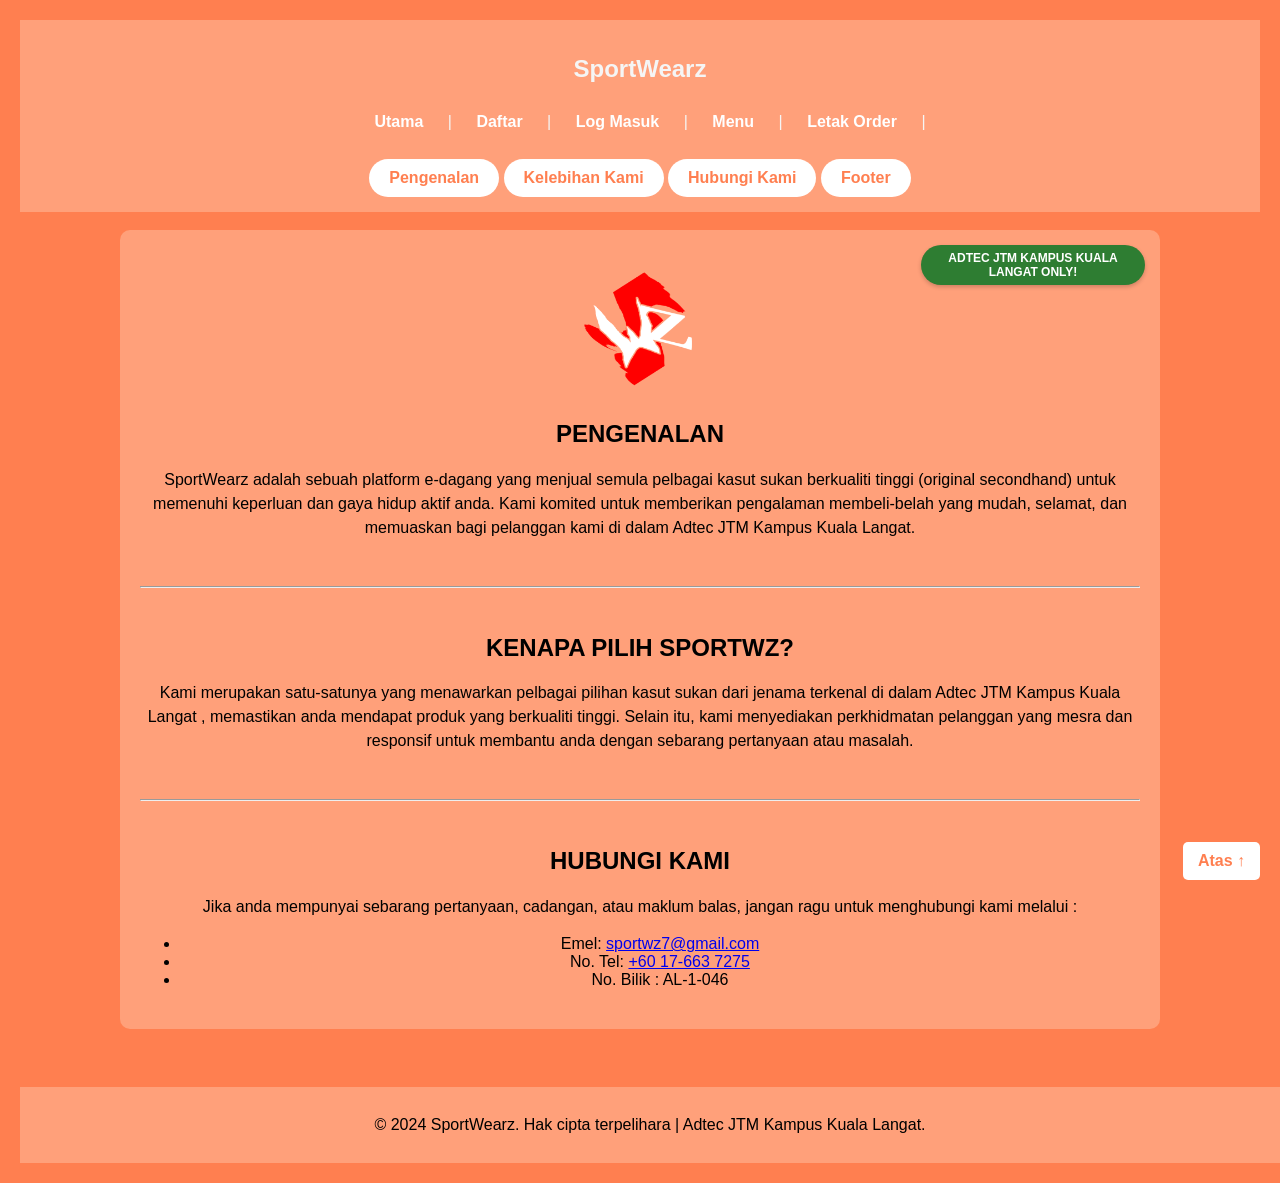
<file: index.html>
<!DOCTYPE html>
<html lang="ms">
<head>
    <meta charset="UTF-8">
    <meta name="viewport" content="width=device-width, initial-scale=1.0">
    <title>SportWZ</title>
    <link rel="stylesheet" href="style.css">
    <link rel="icon" href="WZ(1).png">
</head>
<body>
    
    <nav class="header-navO">
        <h1>SportWearz</h1>
        
        
        <div class="div2">
            <a href="index.html">Utama</a> |
            <a href="daftar.html">Daftar</a> |
            <a href="login.html">Log Masuk</a> |
            <a href="menu.html">Menu</a> |
            <a href="placeorder.html">Letak Order</a> |
        <br><br>
        </div>
        <div class="div1">
            <a href="#pengenalan">Pengenalan</a>
            <a href="#kelebihan">Kelebihan Kami</a>
            <a href="#hubungi-kami">Hubungi Kami</a>
            <a href="#footer">Footer</a>
        </div>
        
    </nav>
        <br>
        

    <main class="container" id="pengenalan">
        <img class="logo" src="WZ.png">
        <div class="lencana-ori">ADTEC JTM KAMPUS KUALA LANGAT ONLY!</div>
        <div class="banner-container" id="pengenalan">
         <h2>PENGENALAN</h2>
         <p>
            <p>SportWearz adalah sebuah platform e-dagang yang menjual semula pelbagai kasut sukan berkualiti tinggi (original secondhand) untuk memenuhi keperluan dan gaya hidup aktif anda. Kami komited untuk memberikan pengalaman membeli-belah yang mudah, selamat, dan memuaskan bagi pelanggan kami di dalam Adtec JTM Kampus Kuala Langat.</p>
         </p>
         </div><br><hr><br>
         <div class="banner-container" id="kelebihan">
         <h2>KENAPA PILIH SPORTWZ?</h2>
         <p>
            <p>Kami merupakan satu-satunya yang menawarkan pelbagai pilihan kasut sukan dari jenama terkenal di dalam Adtec JTM Kampus Kuala Langat , memastikan anda mendapat produk yang berkualiti tinggi. Selain itu, kami menyediakan perkhidmatan pelanggan yang mesra dan responsif untuk membantu anda dengan sebarang pertanyaan atau masalah.</p>
         </p>
        </div><br><hr><br>
        <div class="banner-container" id="hubungi-kami">
         <h2>HUBUNGI KAMI</h2>
         <p>
            <p>Jika anda mempunyai sebarang pertanyaan, cadangan, atau maklum balas, jangan ragu untuk menghubungi kami melalui :</p>
            <ul>
                <li>Emel: <a href="mailto:sportwz7@gmail.com"> sportwz7@gmail.com</a></li>
                <li>No. Tel: <a href="tel:+60176637275"> +60 17-663 7275</a></li>
                <li>No. Bilik : AL-1-046</li>
            </ul>
    </main><br>
    <a class="button-kekal" href="#pengenalan">Atas ↑</a>
    <footer class="footer" id="footer">
        <p>&copy; 2024 SportWearz. Hak cipta terpelihara | Adtec JTM Kampus Kuala Langat.</p>
    </footer>
</body>
</html>
</file>
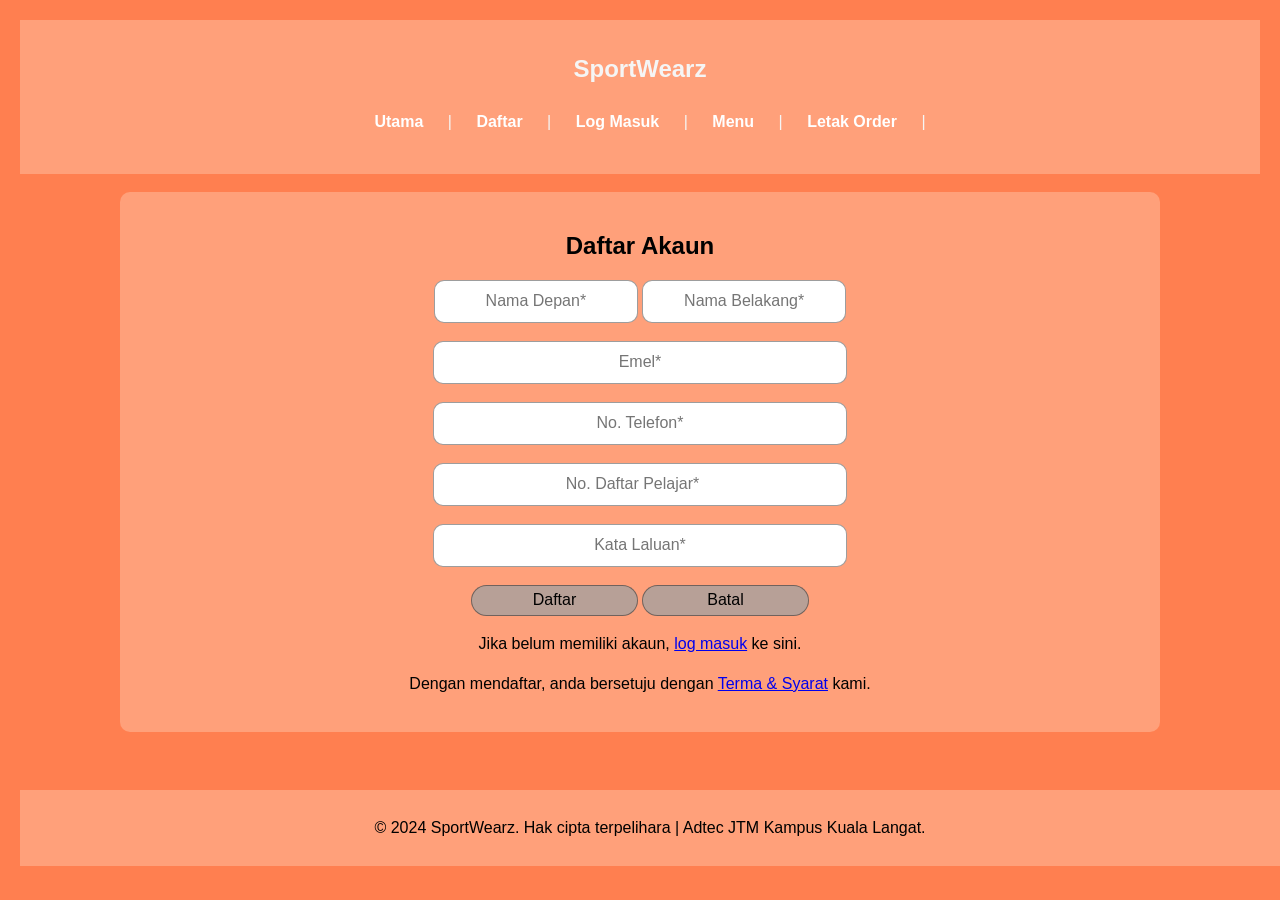
<file: daftar.html>
<!DOCTYPE html>
<html lang="ms">
<head>
    <meta charset="UTF-8">
    <meta name="viewport" content="width=device-width, initial-scale=1.0">
    <title>SportWZ</title>
    <link rel="stylesheet" href="style.css">
    <link rel="icon" href="WZ(1).png">
</head>
<body>
    
    <nav class="header-navO">
        <h1>SportWearz</h1>
        
        <div class="div2">
            <a href="index.html">Utama</a> |
            <a href="daftar.html">Daftar</a> |
            <a href="login.html">Log Masuk</a> |
            <a href="menu.html">Menu</a> |
            <a href="placeorder.html">Letak Order</a> |
        <br><br></nav>
        </div>
        <br>
    <main class="container">
        <form>
            <div>
                <h2>Daftar Akaun</h2>
                     
                <input class="lolo" type="text" id="nama" name="nama" required placeholder="Nama Depan*">      
                <input class="lolo" type="text" id="nama" name="nama" required placeholder="Nama Belakang*"><br><br>

                <input type="email" id="email" name="email" required placeholder="Emel*"><br><br>
                
                <input type="tel" id="noTel" name="noTel" required placeholder="No. Telefon*"><br><br>

                <input type="number" id="noNdp" name="noNdp" required placeholder="No. Daftar Pelajar*" min="0"><br><br>

                <input type="password" id="kataLaluan" name="kataLaluan" required placeholder="Kata Laluan*"><br>
                <br>
                <button type="submit">Daftar</button>
                <button type="reset">Batal</button>
            </div>
        </form>
            <p>Jika belum memiliki akaun, <a href="login.html">log masuk</a> ke sini.</p>
            <p>Dengan mendaftar, anda bersetuju dengan <a href="#">Terma & Syarat</a> kami.</p>

    </main><br>
    <footer class="footer">
        <p>&copy; 2024 SportWearz. Hak cipta terpelihara | Adtec JTM Kampus Kuala Langat.</p>
    </footer>
</body>
</html>
</file>
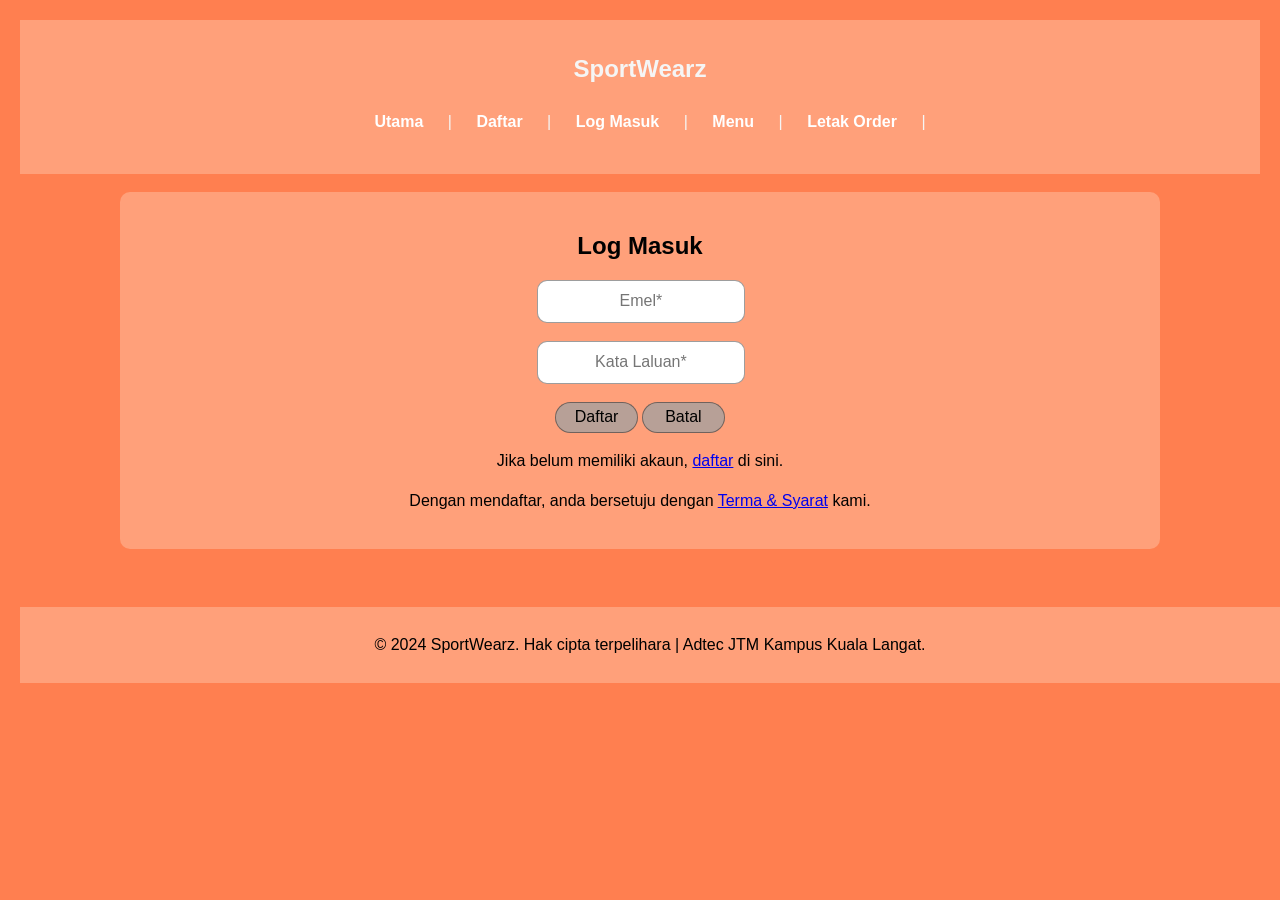
<file: login.html>
<!DOCTYPE html>
<html lang="ms">
<head>
    <meta charset="UTF-8">
    <meta name="viewport" content="width=device-width, initial-scale=1.0">
    <title>SportWZ</title>
    <link rel="stylesheet" href="style.css">
    <link rel="icon" href="WZ(1).png">
</head>
<body>
    
    <nav class="header-navO">
        <h1>SportWearz</h1>
        
        <div class="div2">
            <a href="index.html">Utama</a> |
            <a href="daftar.html">Daftar</a> |
            <a href="login.html">Log Masuk</a> |
            <a href="menu.html">Menu</a> |
            <a href="placeorder.html">Letak Order</a> |
        <br><br></nav>
        </div>
        <br>
    <main class="container">
        <form>
            <div>
                <h2>Log Masuk</h2>
                     
                <input type="email" id="email" name="email" required placeholder="Emel*"><br><br>

                <input type="password" id="kataLaluan" name="kataLaluan" required placeholder="Kata Laluan*"><br>
                <br>
                <button type="submit">Daftar</button>
                <button type="reset">Batal</button>
            </div>
        </form>
            <p>Jika belum memiliki akaun, <a href="daftar.html">daftar</a> di sini.</p>
            <p>Dengan mendaftar, anda bersetuju dengan <a href="#">Terma & Syarat</a> kami.</p>

    </main><br>
    <footer class="footer">
        <p>&copy; 2024 SportWearz. Hak cipta terpelihara | Adtec JTM Kampus Kuala Langat.</p>
    </footer>
</body>
</html>
</file>
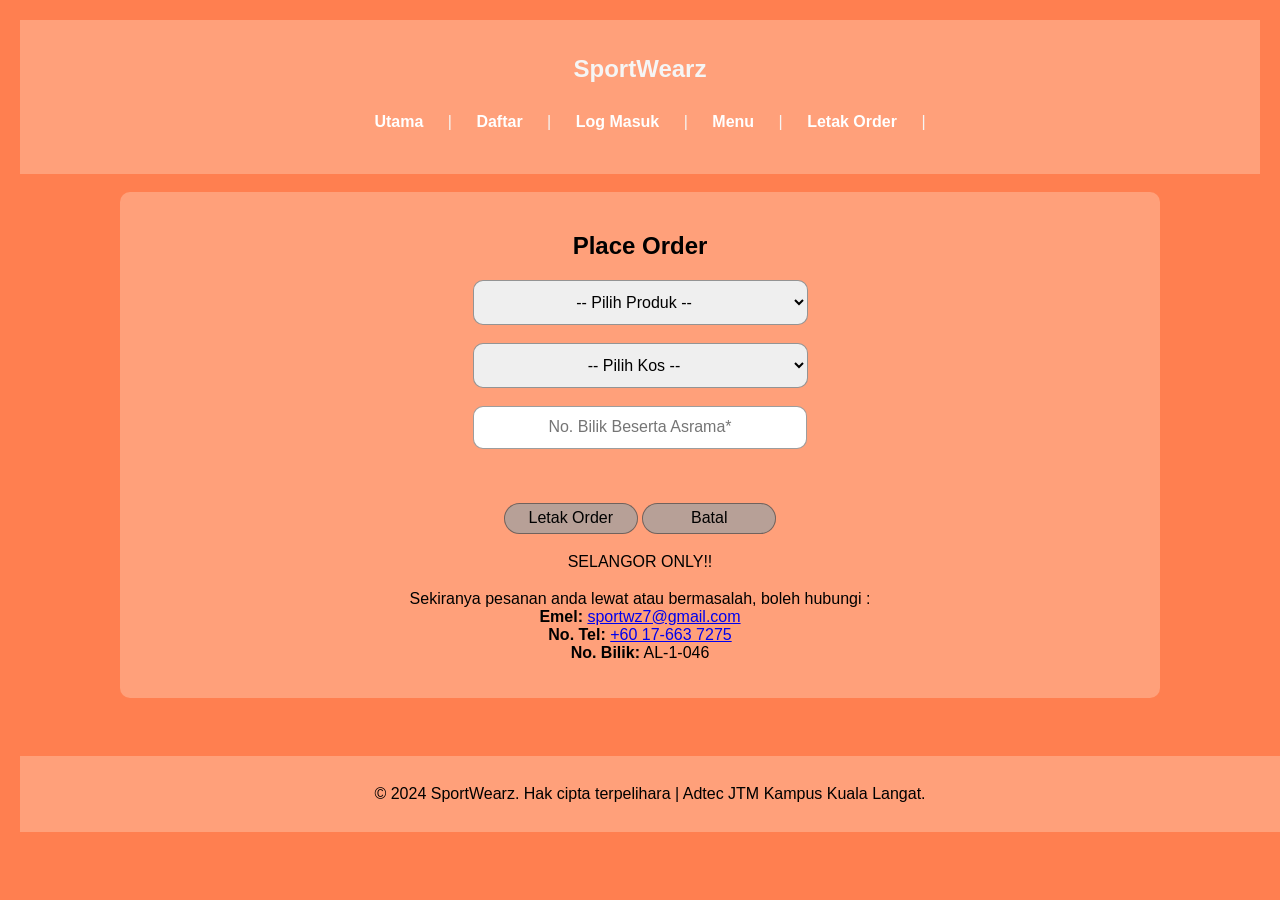
<file: placeorder.html>
<!DOCTYPE html>
<html lang="ms">
<head>
    <meta charset="UTF-8">
    <meta name="viewport" content="width=device-width, initial-scale=1.0">
    <title>SportWZ</title>
    <link rel="stylesheet" href="style.css">
    <link rel="icon" href="WZ(1).png">
</head>
<body>
    
    <nav class="header-navO">
        <h1>SportWearz</h1>
        
        <div class="div2">
            <a href="index.html">Utama</a> |
            <a href="daftar.html">Daftar</a> |
            <a href="login.html">Log Masuk</a> |
            <a href="menu.html">Menu</a> |
            <a href="placeorder.html">Letak Order</a> |
        <br><br></nav>
        </div>
        <br>
    <main class="container">
        <form>
            <div>
                <h2>Place Order</h2>
                
                <select name="produk" id="produk" required>
                    <option value="">-- Pilih Produk --</option>
                    <option value="1">Joma Toledo Cup 2601 SG (RM208)</option>
                    <option value="2">Mizuno Wave Rider 23 (RM230)</option>
                    <option value="3">Umbro Mens Speciali Liga Leather (RM215)</option>
                    <option value="4">Nike Phantom 6 Low Elite FG (RM324)</option>
                    </select>
                <br><br>
                <select name="daerah" id="daerah" required>
                    <option value="">-- Pilih Kos --</option>
                    <option value="1">DCCS34 - D.CADD</option>
                    <option value="2">DIKR34 - TKR</option>
                    <option value="3">DIPA04 - TPP</option>
                    <option value="4">G05 - TPM</option>
                    <option value="4">SCCS03 - CADD</option>
                    <option value="6">SIKR03 - TKR</option>
                    <option value="7">SIMI03 - TPM</option>
                </select>
                <br><br>
                <input type="text" id="bilik" name="bilik" required placeholder="No. Bilik Beserta Asrama*"><br><br>
                <br><br>
                <button type="submit">Letak Order</button>
                <button type="reset">Batal</button>
            </div>
        </form>
            <p>SELANGOR ONLY!!</p>
            <blockquote>Sekiranya pesanan anda lewat atau bermasalah, boleh hubungi :<br>
                <strong>Emel:</strong> <a href="mailto:sportwz7@gmail.com">sportwz7@gmail.com</a></li><br>
                <strong>No. Tel:</strong> <a href="tel:+60176637275">+60 17-663 7275</a></li><br>
                <strong>No. Bilik:</strong> AL-1-046</li>
            </blockquote>

    </main><br>
    <footer class="footer">
        <p>&copy; 2024 SportWearz. Hak cipta terpelihara | Adtec JTM Kampus Kuala Langat.</p>
    </footer>
</body>
</html>
</file>
<file: style.css>
body {
    font-family:'Gill Sans', 'Gill Sans MT', sans-serif;
    background-color: coral;
    margin: 0%;
    padding: 20px;
    line-height: normal;
}
.lencana-ori {
    position: absolute;
    top: 15px; 
    right: 15px; 
    z-index: 10;
    background-color: #2E7D32;
    color: #FFFFFF; 
    padding: 6px 12px;
    font-size: 12px; 
    font-weight: bold; 
    border-radius: 20px; 
    box-shadow: 0 2px 4px rgba(0,0,0,0.2);
    width: 200px;
}
.header-navO {
    position: sticky;
    top: 0;
    z-index: 100;
    color: whitesmoke;
    background-color: lightsalmon;
    padding: 15px;
    text-align: center;
}
.logo {
    top: 0%;
    right: 0;
    width: 15%;
    height: 15%;
    display: block;
    margin: auto;
}
.div1 {
    position: relative;
    top: 0%;
    left: 0%;
    width: 100%;
    height: 100%;
 
}
.div1 a {
    color: coral;
    font-weight: bold;
    text-decoration: none;
    padding: 10px 20px;
    background-color: #FFFFFF;
    border-radius: 20px;
    display: inline-block;
    transition: 0.3s;
}
.div2 {
    position: relative;
    top: 0%;
    left: 0%;
    width: 100%;
    height: 100%;
 
}
.div2 a {
    color: white;
    font-weight: bold;
    text-decoration: none;
    padding: 10px 20px;
    display: inline-block;
    transition: 0.3s;
}
.container {
    max-width: 1000px;
    padding: 20px;
    margin: 0 auto;
    background-color: lightsalmon;
    border-radius: 10px;
    position: relative; 
    text-align: center;
    margin-bottom: 20px;
}
label {
    text-align: left;   
}
.banner-container {
    position: relative; 
    text-align: center;
    margin-bottom: 20px;
    
}
footer {
    position: relative;
    bottom: 0;
    width: 100%;
    background-color: lightsalmon;
    color: black;
    text-align: center;
    padding: 10px;
    margin-top: 20px;
}
.button-kekal {
    position: fixed;
    bottom: 20px;
    right: 20px;
    background-color: white;
    color: coral;
    padding: 10px 15px;
    border-radius: 5px;
    text-decoration: none;
    font-weight: bold;
    z-index: 1000;
}
input {
    width: 98%;
    height: 39px;
    border: 1px solid rgba(0, 0, 0, 0.384);
    border-radius: 10px;
    text-align: center;
    font-size: 16px;
}
select, textarea {
    width: 100%;
    height: 45px;
    border: 1px solid rgba(0, 0, 0, 0.384);
    border-radius: 10px;
    text-align: center;
    font-size: 16px;
}
form {
    width: 100%;
    display: flex;
    flex-direction: column;
    align-items: center;
}
.lolo {
    width: 47.5%;
    height: 39px;
    border: 1px solid rgba(0, 0, 0, 0.384);
    border-radius: 10px;
    text-align: center;
    font-size: 16px;
}
button {
    width: 40%;
    height: 31px;
    border: 1px solid rgba(0, 0, 0, 0.384);
    border-radius: 20px;
    text-align: center;
    font-size: 16px;
    background-color: rgba(161, 161, 161, 0.76);
    cursor: pointer;
}
button:hover {
    background-color: darkgrey;
}   
p {
    line-height: 1.5;
}
.grid {
    display: grid; 
    grid-template-columns: 100% 1fr; /*2 column sama saiz "1fr"*/
    gap: 15px; 
    margin: 15px 0;
}
.item-grid { 
    background-color: #FFFDE7; 
    padding: 12px; /*jarak content ngan sempadan*/
    border-left: 4px solid green; 
    border-radius: 4px; 
}
.shoe-image {
    width: 30%; 
    height: auto; 
}
.shoe-image1 {
    width: 25%; 
    height: auto;
    margin: 50px; 
}
.price {

    font-weight: bold; 
    color: lightgrey; 
    background-color: green;
    border: 1px solid lightgrey;
    padding: 4px 8px;   
    border-radius: 4px;
    width: 30%;
    display: block;
    margin: 10px auto;
}
h3 {
    margin: 0; 
    font-size: 24px; 
}
.order {
    padding: 10px 20px;
    background-color: #3c7c3e;
    color: white;
    text-decoration: none;
    border-radius: 5px;
    width: 10%;
    height: 20px;
    display: block;
    margin: 10px auto;
    margin-right: 15px;
}
.order:hover {
    background-color: #2e5c2b;
}
</file>
